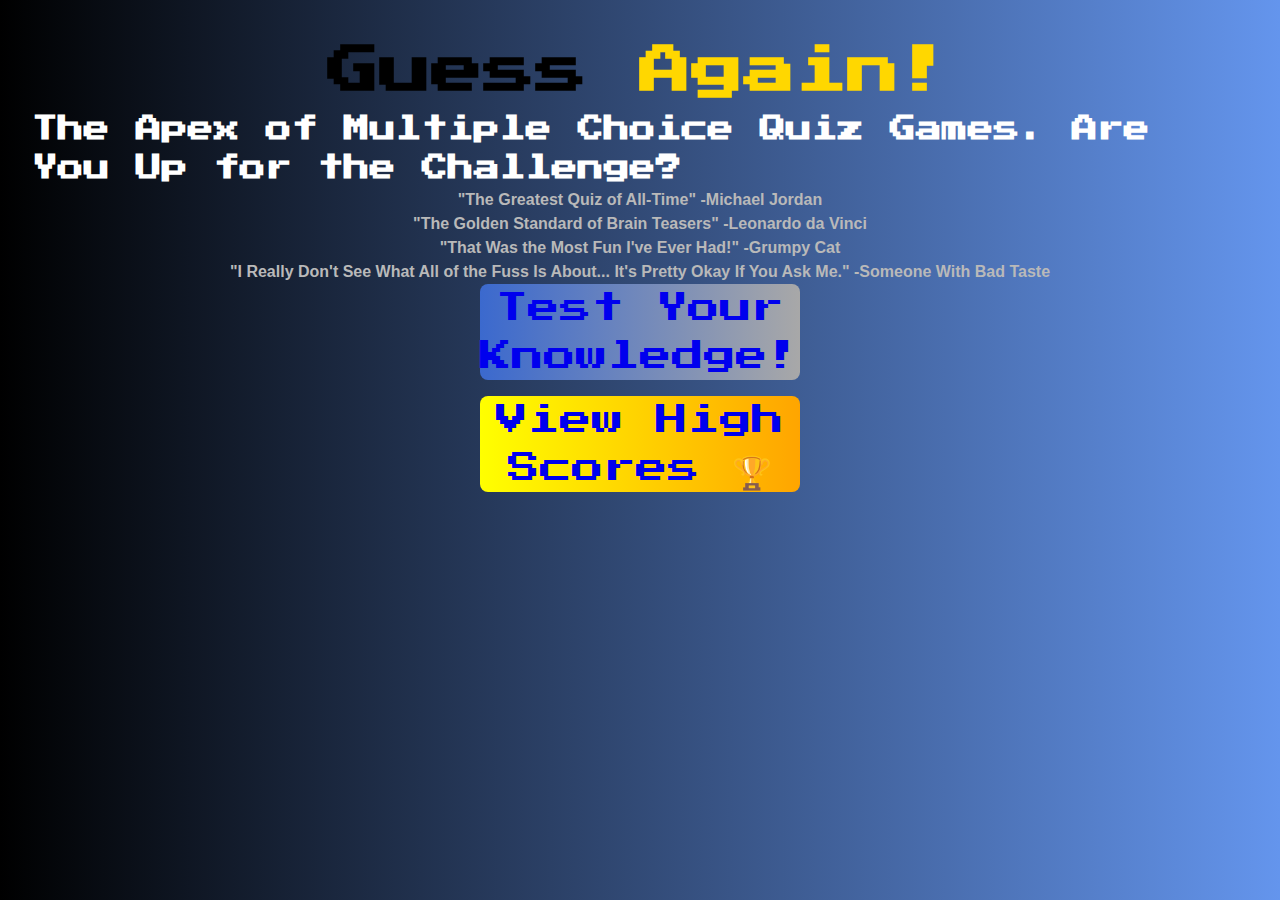
<file: index.html>
<!DOCTYPE html>
<html lang="en">
<head>
    <meta charset="UTF-8">
    <meta http-equiv="X-UA-Compatible" content="IE=edge">
    <meta name="viewport" content="width=device-width, initial-scale=1.0">
    <title>Guess Again!</title>

    <link rel="stylesheet" href="./assets/css/style.css">
</head>
<body>
    <div class="game-home-page">
        <h1>Guess <span id="header-h1-span">Again!</span></h1>
        <h2>The Apex of Multiple Choice Quiz Games. Are You Up for the Challenge?</h2>

        <!-- I figured some quotes by "previous players" would add levity to the quiz and give off the first impression that this quiz was designed to be fun, not stressful-->
        <p class="fancy"><strong>"The Greatest Quiz of All-Time" -Michael Jordan</strong></p>
        <p class="fancy"><strong>"The Golden Standard of Brain Teasers" -Leonardo da Vinci</strong></p>
        <p class="fancy"><strong>"That Was the Most Fun I've Ever Had!" -Grumpy Cat</strong></p>
        <p class="fancy"><strong>"I Really Don't See What All of the Fuss Is About... It's Pretty Okay If You Ask Me." -Someone With Bad Taste</strong></p>

        <!-- I chose anchor tags instead of buttons (in most cases) as the button tag created a border around each button that clashed with how I wanted the styling to look -->
        <!-- Start Game Button -->
        <a href="./quiz.html" class="btn">Test Your Knowledge!</a>
        <!-- High Scores Button -->
        <a href="./highscores.html" id="highscore-btn" class="btn">View High Scores &#x1f3c6</a>
    </div>

</body>
</html>
</file>
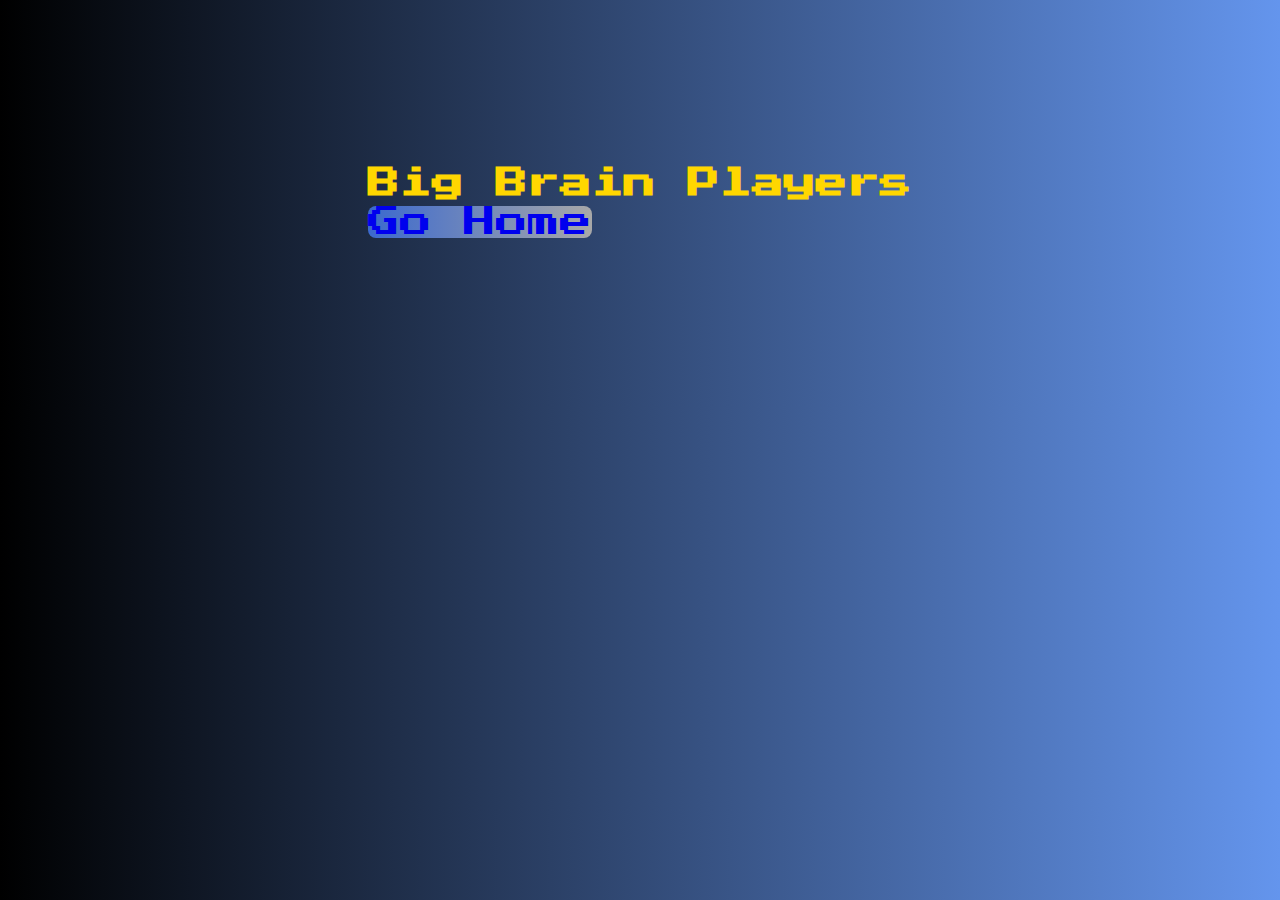
<file: highscores.html>
<!DOCTYPE html>
<html lang="en">
<head>
    <meta charset="UTF-8">
    <meta http-equiv="X-UA-Compatible" content="IE=edge">
    <meta name="viewport" content="width=device-width, initial-scale=1.0">
    <title>High Scores</title>
    <link rel="stylesheet" href="./assets/css/style.css">
</head>
<body>
    <!-- Leaderboard Display -->
    <div class="high-scores">
        <div id="highScores" class="flex-center flex-column">
            <h1 id="finalScore">Big Brain Players</h1>
            <ul id="highScoresList"></ul>
            <a href="./index.html" class="btn">Go Home</a>
        </div>
    </div>

    <script src="./assets/js/highscorepage.js"></script>
</body>
</html>
</file>
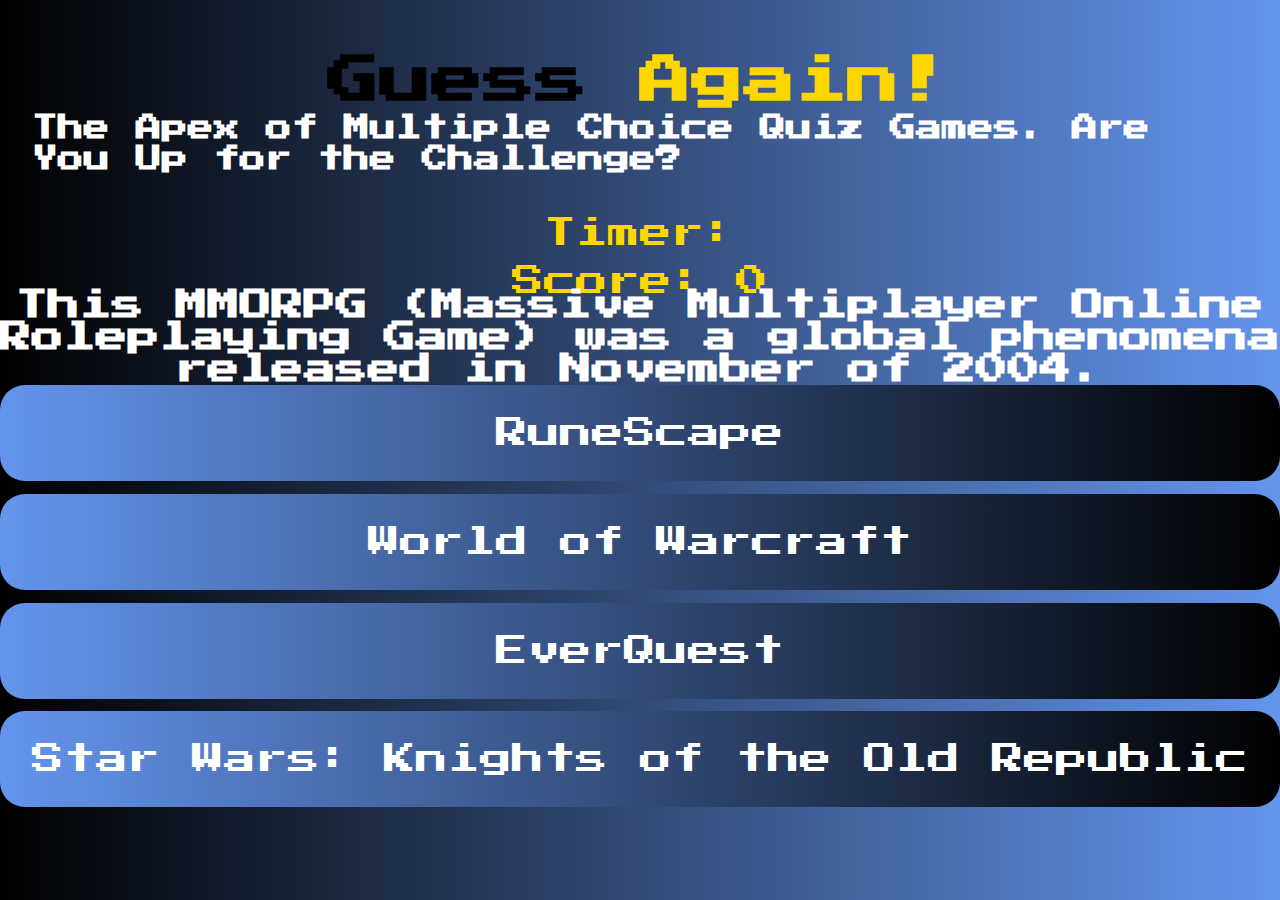
<file: quiz.html>
<!DOCTYPE html>
<html lang="en">
<head>
    <meta charset="UTF-8">
    <meta http-equiv="X-UA-Compatible" content="IE=edge">
    <meta name="viewport" content="width=device-width, initial-scale=1.0">
    <link rel="stylesheet" href="./assets/css/style.css">
    <link rel="stylesheet" href="./assets/css/quiz.css">
    <title>Quiz of Champions</title>
</head>
<body>
    <!-- Changed the home page display to a header to push the text to the top of the page -->
    <header class="game-header">
        <h1>Guess <span id="header-h1-span">Again!</span></h1>
        <h2>The Apex of Multiple Choice Quiz Games. Are You Up for the Challenge?</h2>
        
    </header>
    
    <!-- Countdown Timer and Score Display -->
    <section class="timer-and-score">
        <p id="countdown">Timer:</p>
        <p id="score">Score: 0</p>
    </section>

<!-- I still need to work out a way to separate the timer and the question container more so that there is no overlap of text -->
    <div class="question-container">
        <h1 id="title">HI</h1>
            <div class="choice-selector">
                <p class="choice-text" data-number="1">Choice 1</p>
            </div>
            <div class="choice-selector">
                <p class="choice-text" data-number="2">Choice 2</p>
            </div>
            <div class="choice-selector">
                <p class="choice-text" data-number="3">Choice 3</p>
            </div>
            <div class="choice-selector">
                <p class="choice-text" data-number="4">Choice 4</p>
            </div>
        </div>
    </div>  
    <script src="./assets/js/quiz.js"></script>
</body>
</html>
</file>
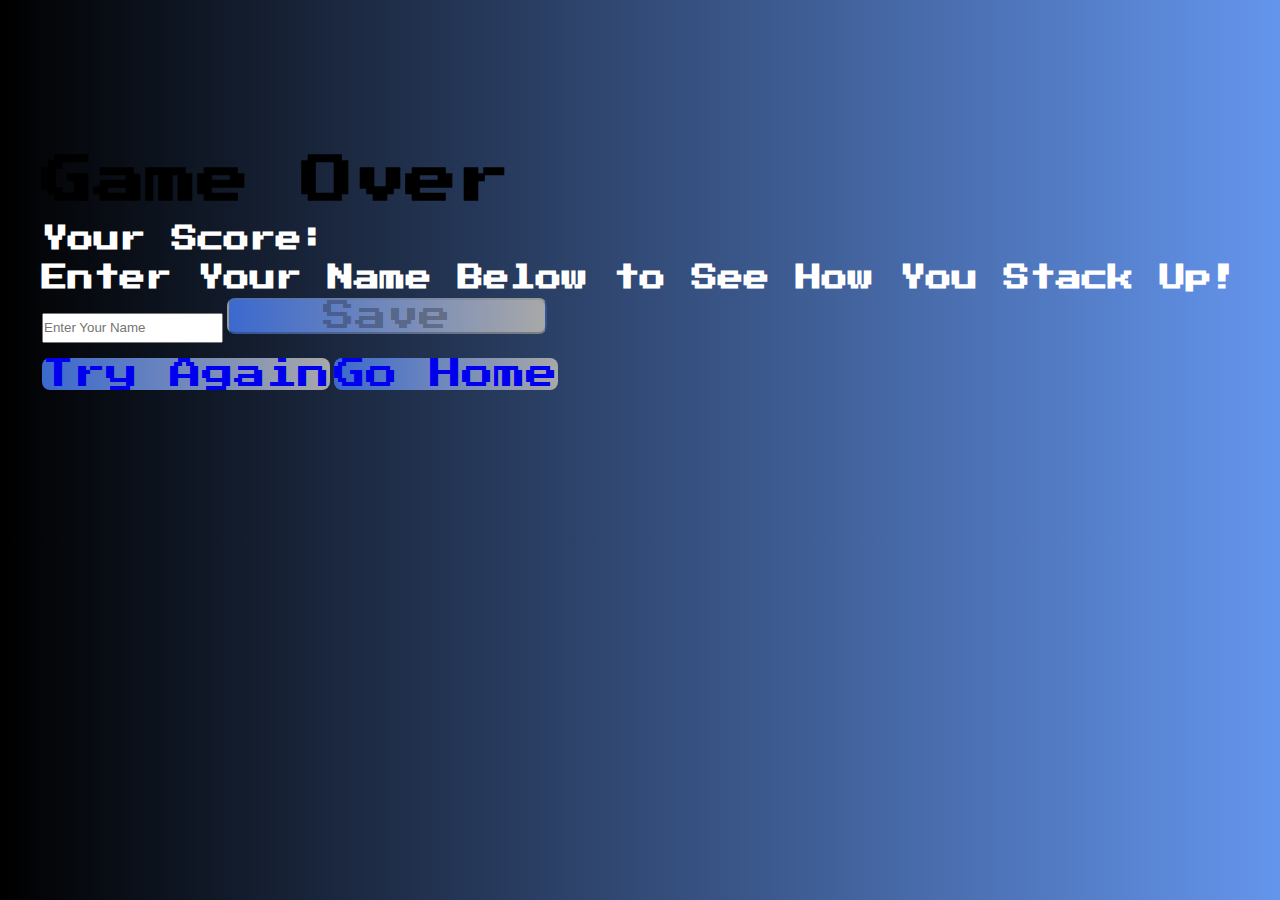
<file: scoreinput.html>
<!DOCTYPE html>
<html lang="en">
<head>
    <meta charset="UTF-8">
    <meta http-equiv="X-UA-Compatible" content="IE=edge">
    <meta name="viewport" content="width=device-width, initial-scale=1.0">
    <link rel="stylesheet" href="./assets/css/style.css">
    <title>Input Your Score!</title>
</head>
<body>
    <div class="input-scores">
        <div id="end" class="flex-center flex-column">
            <h1>Game Over</h1>
            <h2>Your Score:</h2>
            <h1 id="finalScore">0</h1>
            <form class="end-form-container">
                <h2 id="end-text">Enter Your Name Below to See How You Stack Up!</h2>
                <input type="text" name="name" id="username" placeholder="Enter Your Name">
                <button class="btn" id="saveScoreBtn" type="submit" onClick="saveHighScore(event)" disabled>Save</button>
            </form>
            <!-- "Buttons" to direct player back to main page or new quiz attempt -->
            <!-- I chose anchor tags instead of buttons (in most cases) as the button tag created a border around each button that clashed with how I wanted the styling to look -->
            <a href="./quiz.html" class="btn">Try Again</a>
            <a href="./index.html" class="btn">Go Home</a>
        </div>
    </div>
    
    <script src="./assets/js/scoreinput.js"></script>
</body>
</html>
</file>
<file: assets/css/style.css>
/* Imported 8bit Video Game style font */
@import url('https://fonts.googleapis.com/css2?family=Press+Start+2P&display=swap');

* {
    box-sizing: border-box;
    margin: 0;
    padding: 0;
    position: relative;
}

/* Instead of using a black and white gradient, I decided to use the cornflowerblue more to add more color and pop to the page. I also tested how a cornflowerblue font would look with a black and white gradient and it became significantly harder to read. */
body {
    background-image: linear-gradient(90deg, black, cornflowerblue);
    font-size: 16px;
    line-height: 1;
    height: 100%;
}

#main {
    margin-bottom: 20px;
    font-size: 100px;
    width: 100%;
    height: 25px;
  }

/* I used this structer a lot for different pages with slight tweaks to allow for proper formatting for each pages unique elements */
.game-home-page {
    width: 100%;
    height: 60vh;
    display: flex;
    justify-content: center;
    align-items: center;
    line-height: 1.5;
    max-width: 80rem;
    margin: 0 auto;
    padding: 2rem;
    flex-wrap: nowrap;
    flex-direction: column;
}

.game-home-page h1 {
    font-size: 52px;
    color: black;
    font-family: 'Press Start 2P';
}

/* Highlighting "Again" matched the design of the portfolio page, while also giving an indirect push to play again*/
.game-home-page h1 #header-h1-span {
    color: gold;
}

.game-home-page h2 {
    font-size: 26px;
    color: white;
    font-family: 'Press Start 2P';
}

.timer-and-score {
    width: 100%;
    height: 1vh;
    display: flex;
    justify-content: center;
    align-items: center;
    line-height: 1.5;
    max-width: 80rem;
    margin: 0 auto;
    padding: 2rem;
    flex-wrap: nowrap;
    flex-direction: column;
}

.btn {
    font-size: 32px;
    padding: 0;
    width: 20rem;
    text-align: center;
    margin-bottom: 1rem;
    text-decoration: none;
    background: linear-gradient(90deg, rgb(59, 105, 206) 0%, rgb(168, 168, 168) 100%);
    border-radius: 8px;
    font-family: 'Press Start 2P';
}

.btn:hover {
    cursor: pointer;
    box-shadow: 0 0.3rem 1.3rem 0 white;
    transition: transform 150ms;
    transform: scale(1.03);
}

/* I used this structer a lot for different pages with slight tweaks to allow for proper formatting for each pages unique elements */
.high-scores {
    width: 100%;
    height: 45vh;
    display: flex;
    justify-content: center;
    align-items: center;
    line-height: 1.2;
    max-width: 80rem;
    margin: 0 auto;
    padding: 2rem;
    flex-wrap: nowrap;
    flex-direction: column;
    font-family: 'Press Start 2P';
}

/* I used this structer a lot for different pages with slight tweaks to allow for proper formatting for each pages unique elements */
.input-scores {
    width: 100%;
    height: 60vh;
    display: flex;
    justify-content: center;
    align-items: center;
    line-height: 1.5;
    max-width: 80rem;
    margin: 0 auto;
    padding: 2rem;
    flex-wrap: nowrap;
    flex-direction: column;
}

.input-scores h1 {
    font-size: 52px;
    color: black;
    font-family: 'Press Start 2P';
}

.input-scores h1 #header-h1-span {
    color: cornflowerblue;
}

.input-scores h2 {
    font-size: 26px;
    color: white;
    font-family: 'Press Start 2P';
}

#username {
    height: 30px;
}

#highscore-btn {
    background: linear-gradient(90deg, yellow 0%, orange 100%);
}

#highscore-btn:hover {
    box-shadow: 0 0.3rem 1.3rem 0 white;
}

.high-score {
    font-family: 'Press Start 2P';
    font-size: 36px;
    color: white;
}

#finalScore {
    color:gold;
}

/* I added a pointer element for later user where there would be either an alt tag or a prompt to tell you what your score was out of 800 */
#finalScore:hover {
    cursor: pointer;
    color: white;
}

/* Timer styling */
#countdown, #score {
    font-size: 32px;
    font-family: 'Press Start 2P';
    color: gold;
}

/* I used this structer a lot for different pages with slight tweaks to allow for proper formatting for each pages unique elements */
.game-header {
    width: 100%;
    height: 25vh;
    display: flex;
    justify-content: center;
    align-items: center;
    line-height: 1.2;
    max-width: 80rem;
    margin: 0 auto;
    padding: 2rem;
    flex-wrap: nowrap;
    flex-direction: column;
}

.game-header h1 {
    font-size: 52px;
    color: black;
    font-family: 'Press Start 2P';
}

/* Highlighting "Again" matched the design of the portfolio page, while also giving an indirect push to play again*/
.game-header #header-h1-span {
    color: gold;
}

.game-header h2 {
    font-size: 26px;
    color: white;
    font-family: 'Press Start 2P';
}

/* I used a different font for the "previous players" quotes as too much of the Press Start 2P font would have cluttered the page and made it hard to read */
.fancy {
    color: rgb(185, 185, 185);
    font-size: 16px;
    font-family:'Trebuchet MS', 'Lucida Sans Unicode', 'Lucida Grande', 'Lucida Sans', Arial, sans-serif;
}
</file>
<file: assets/css/quiz.css>
body {
    color: #fff;
}


.choice-selector {
    display: flex;
    flex-direction: row;
    margin-bottom: 0.8rem;
    width:100%;
    border-radius: 25px;
    background: linear-gradient(90deg, cornflowerblue 0%, black 100%);
    font-size: 2rem;
    min-width: 80rem;
    text-align: center;
    font-family: 'Press Start 2P';
}

/* Wanted to give the player another visual queue of which selector they are about to choose. I tested the game without this and even though the buttons are large and easily clickable, user response said the highlighting helped them confirm which choice they were making */
.choice-selector:hover {
    cursor: pointer;
    box-shadow: 0 0.3rem 1.3rem 0 white;
}

.choice-text {
    padding: 2rem;
    width: 100%;
    font-family: 'Press Start 2P';
}

/* Instead of a green color for correct guesses I went with a colorway that matched the gold coloring for other buttons/fonts to not have too many clashing colors */
.correct {
    background: linear-gradient(45deg, rgb(239, 241, 117) 0%, rgb(232, 187, 41) 100%);
    color: orange;
}

/* I liked having a red and black gradient instead of just red because it felt more ominous */
/* I'm not sure how to implement this, but I would like to have the selector text change from the provided text to "WRONG ANSWER" when selected */
.incorrect {
    background: linear-gradient(45deg, rgb(0, 0, 0) 0%, rgb(224, 11, 11, 1) 100%);
    color: black;
}

#title {
    font-family: 'Press Start 2P';
    color:white;
    text-align: center;
}

@media screen and (max-width: 768px) {
    .choice-container {
        min-width: 40rem;
    }
}
</file>
